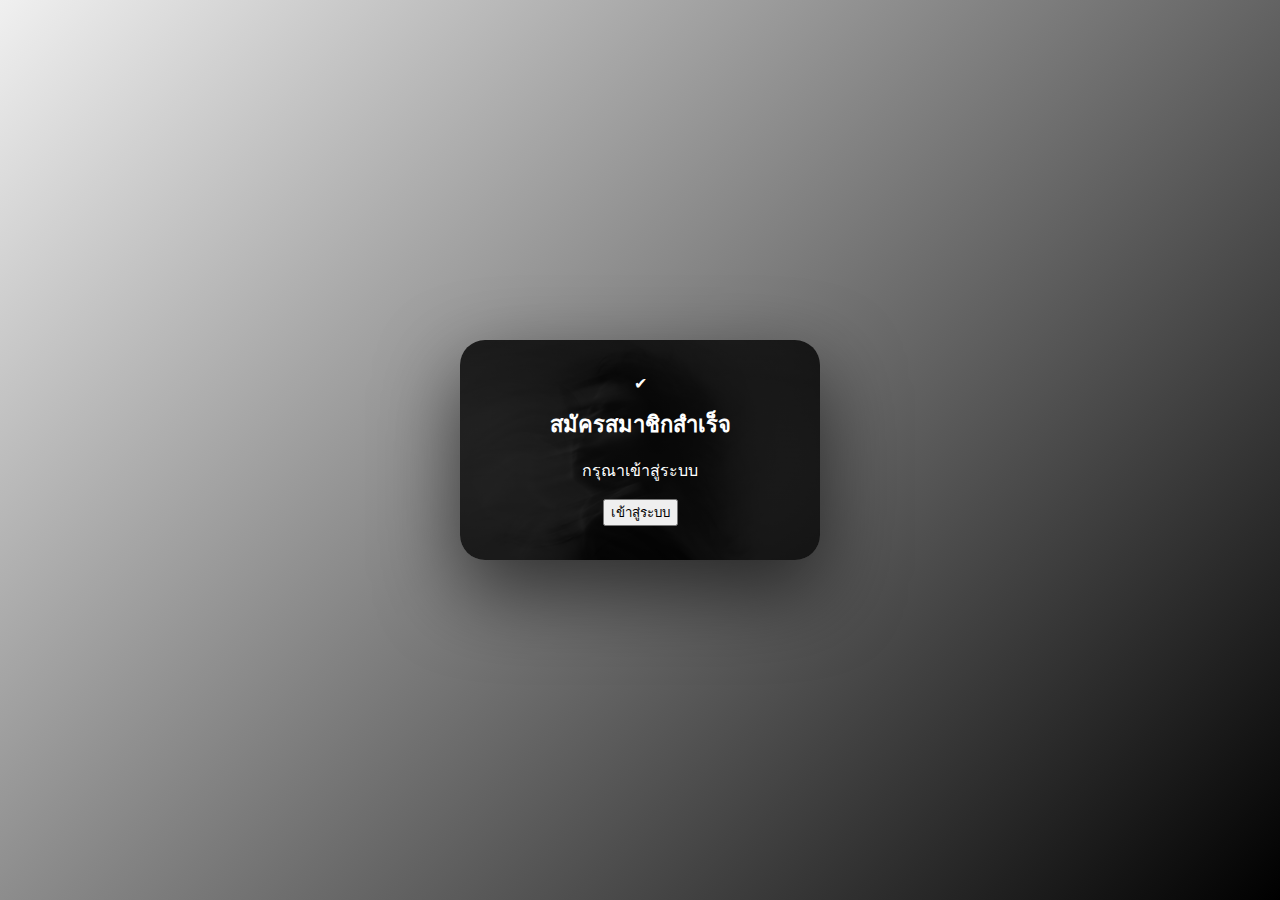
<file: success.html>
<!DOCTYPE html>
<html lang="th">
<head>
  <meta charset="UTF-8" />
  <title>สมัครสมาชิกสำเร็จ | ระบบเช็คชื่อพนักงาน</title>
  <link rel="stylesheet" href="css/style.css" />
</head>
<body>

  <div class="login-container">
    <div class="checkmark">✔</div>
    <h1>สมัครสมาชิกสำเร็จ</h1>
    <p>กรุณาเข้าสู่ระบบ</p>
    <button onclick="window.location.href='index.html'">เข้าสู่ระบบ</button>
  </div>

</body>
</html>
</file>
<file: css/style.css>
/* ===== RESET ===== */
* {
  box-sizing: border-box;
  font-family: "Segoe UI", Tahoma, sans-serif;
}

/* ===== พื้นหลังหลัก (ขาว → ดำ ไล่สี) ===== */
body {
  margin: 0;
  min-height: 100vh;
  background: linear-gradient(135deg, #f0f0f0, #000000);

  display: flex;
  justify-content: center;
  align-items: center;
}

/* ===== กล่อง LOGIN ===== */
.login-container {
  width: 360px;
  max-width: 90%;
  padding: 34px 30px;
  border-radius: 25px;

  background:
    linear-gradient(rgba(0,0,0,0.55), rgba(0,0,0,0.75)),
    url("/css/img/bg.jpg");

  background-size: cover;
  background-position: center;
  background-repeat: no-repeat;

  text-align: center;
  color: white;

  box-shadow: 0 30px 80px rgba(0,0,0,0.6);
  animation: fadeIn 0.5s ease;
}

/* ===== หัวข้อ ===== */
.login-container h1 {
  margin-bottom: 6px;
  font-size: 22px;
  color: white;
}

.subtitle {
  font-size: 13px;
  color: #ddd;
  margin-bottom: 22px;
}

/* input ทุกอัน ยกเว้น checkbox */
.login-container input:not([type="checkbox"]),
.register-card input:not([type="checkbox"]) {
  width: 100%;
  padding: 12px 14px;
  margin-bottom: 14px;
  border-radius: 12px;
  border: none;
  font-size: 14px;
  outline: none;
  background: white;
  transition: 0.25s;
}


/* ===== INPUT ตอนโฟกัส (กรอบชั้นเดียวแบบในรูป) ===== */
.login-container input:focus,
.register-card input:focus {
  box-shadow: 0 0 0 3px #7f5cff;   /* ✅ วงม่วงชั้นเดียว */
}

/* ===== ปุ่ม LOGIN ไล่ม่วง → ฟ้า ===== */
#loginBtn {
  width: 100%;
  padding: 13px;
  border-radius: 12px;
  border: none;
  font-size: 16px;
  cursor: pointer;
  color: white;

  background: linear-gradient(135deg, #7f5cff, #3fd1ff);
  transition: 0.3s;
}

#loginBtn:hover {
  opacity: 0.9;
  transform: translateY(-2px);
}

/* ===== ลิงก์ สมัครอีเมลใหม่ ===== */
.register-text {
  margin-top: 18px;
  font-size: 14px;
  color: #cccccc;
  text-align: center;
}

.register-text span {
  color: #4fd3ff;
  cursor: pointer;
  font-weight: bold;
  margin-left: 4px;
  transition: 0.2s;
}

.register-text span:hover {
  text-decoration: underline;
  color: #7fe3ff;
}

/* ===== ERROR MESSAGE ===== */
.error {
  color: #ff6b6b;
  font-size: 12px;
  margin-top: 8px;
}

/* ===== REGISTER POPUP ===== */
.register-container {
  position: fixed;
  inset: 0;
  background: rgba(0,0,0,0.4);
  display: none;
  justify-content: center;
  align-items: center;
  z-index: 2000;
}

.register-container.show {
  display: flex;
}

/* การ์ดสมัคร */
.register-card {
  width: 340px;
  padding: 30px 26px;
  border-radius: 26px;

  background:
    linear-gradient(rgba(0,0,0,0.65), rgba(0,0,0,0.65)),
    url("/css/img/bg.jpg");

  background-size: cover;
  background-position: center;

  text-align: center;
  box-shadow: 0 30px 80px rgba(0,0,0,0.6);
  animation: fadeIn 0.4s ease;
  position: relative;
}

/* ปุ่มย้อนกลับ */
.back-btn {
  position: absolute;
  top: 14px;
  right: 16px;
  font-size: 22px;
  color: white;
  cursor: pointer;
  transition: 0.2s;
}

.back-btn:hover {
  transform: scale(1.1);
  opacity: 0.8;
}

/* หัวข้อสมัคร */
.register-card h2 {
  margin-top: 10px;
  margin-bottom: 6px;
  font-size: 22px;
  color: white;
}

.register-card .subtitle {
  font-size: 14px;
  color: #dddddd;
  margin-bottom: 22px;
}

/* ปุ่มสมัคร */
.register-card button {
  width: 100%;
  padding: 14px;
  border-radius: 14px;
  border: none;
  font-size: 16px;
  font-weight: bold;
  cursor: pointer;
  color: white;
  background: linear-gradient(135deg, #7b6cff, #4fd3ff);
  transition: 0.3s;
}

.register-card button:hover {
  opacity: 0.9;
  transform: translateY(-2px);
}

/* ข้อความแจ้ง error สมัคร */
#regMsg {
  margin-top: 10px;
  font-size: 12px;
  color: #ff5c5c;
}

/* ===== ANIMATION ===== */
@keyframes fadeIn {
  from {
    opacity: 0;
    transform: translateY(20px);
  }
  to {
    opacity: 1;
    transform: translateY(0);
  }
}

/* ===== RESPONSIVE ===== */
@media (max-width: 500px) {
  .login-container,
  .register-card {
    width: 95%;
    padding: 26px 22px;
  }
}

@media (max-width: 560px) {
  html,
  body {
    height: 100%;
  }

  body {
    display: grid;
    place-items: center;
    min-height: 100svh;
    min-height: 100dvh;
    padding: 12px;
  }

  .login-container,
  .register-card {
    width: 100%;
    max-width: 420px;
    border-radius: 18px;
    padding: 24px 18px;
    margin: 0 auto;
  }

  .login-container h1,
  .register-card h2 {
    font-size: 20px;
  }

  .login-container input:not([type="checkbox"]),
  .register-card input:not([type="checkbox"]) {
    min-height: 44px;
    font-size: 16px;
  }

  #loginBtn,
  .register-card button {
    min-height: 44px;
    font-size: 15px;
  }
}
/* ===== กล่องรหัส + ปุ่มติ๊กในช่อง (เวอร์ชันไม่บัค) ===== */
.password-box {
  position: relative;
  width: 100%;
  margin-bottom: 14px;
}

/* ช่องรหัสเท่านั้น (ไม่รวม checkbox) */
.password-box input[type="password"],
.password-box input[type="text"] {
  width: 100%;
  padding: 12px 44px 12px 14px;   /* เผื่อที่ด้านขวา */
  border-radius: 12px;
  border: none;
  font-size: 14px;
  outline: none;
  background: white;
  transition: 0.25s;
}

/* วงม่วงตอนกด */
.password-box input[type="password"]:focus,
.password-box input[type="text"]:focus {
  box-shadow: 0 0 0 3px #7f5cff;
}

/* checkbox ปุ่มติ๊กเล็ก ๆ */
.check-eye {
  position: absolute;
  right: 14px;
  top: 50%;
  transform: translateY(-50%);

  width: 18px;
  height: 18px;
  cursor: pointer;

  appearance: none;
  -webkit-appearance: none;

  border: 2px solid #aaa;
  border-radius: 4px;
  background: white;
}

/* ตอนติ๊ก */
.check-eye:checked {
  background: #7f5cff;
  border-color: #7f5cff;
}

/* เครื่องหมายถูก */
.check-eye:checked::after {
  content: "✓";
  color: white;
  font-size: 14px;
  position: absolute;
  left: 2px;
  top: -3px;
}
/* ===== กล่องแสดงรหัสผ่าน ใต้ช่อง ===== */
.show-pass-box {
  display: flex;
  align-items: center;
  gap: 8px;

  margin-top: -4px;
  margin-bottom: 14px;

  font-size: 13px;
  color: #dddddd;
  cursor: pointer;
}

.show-pass-box input[type="checkbox"] {
  width: 16px;
  height: 16px;
  cursor: pointer;
}

.show-pass-box label {
  cursor: pointer;
}
</file>
